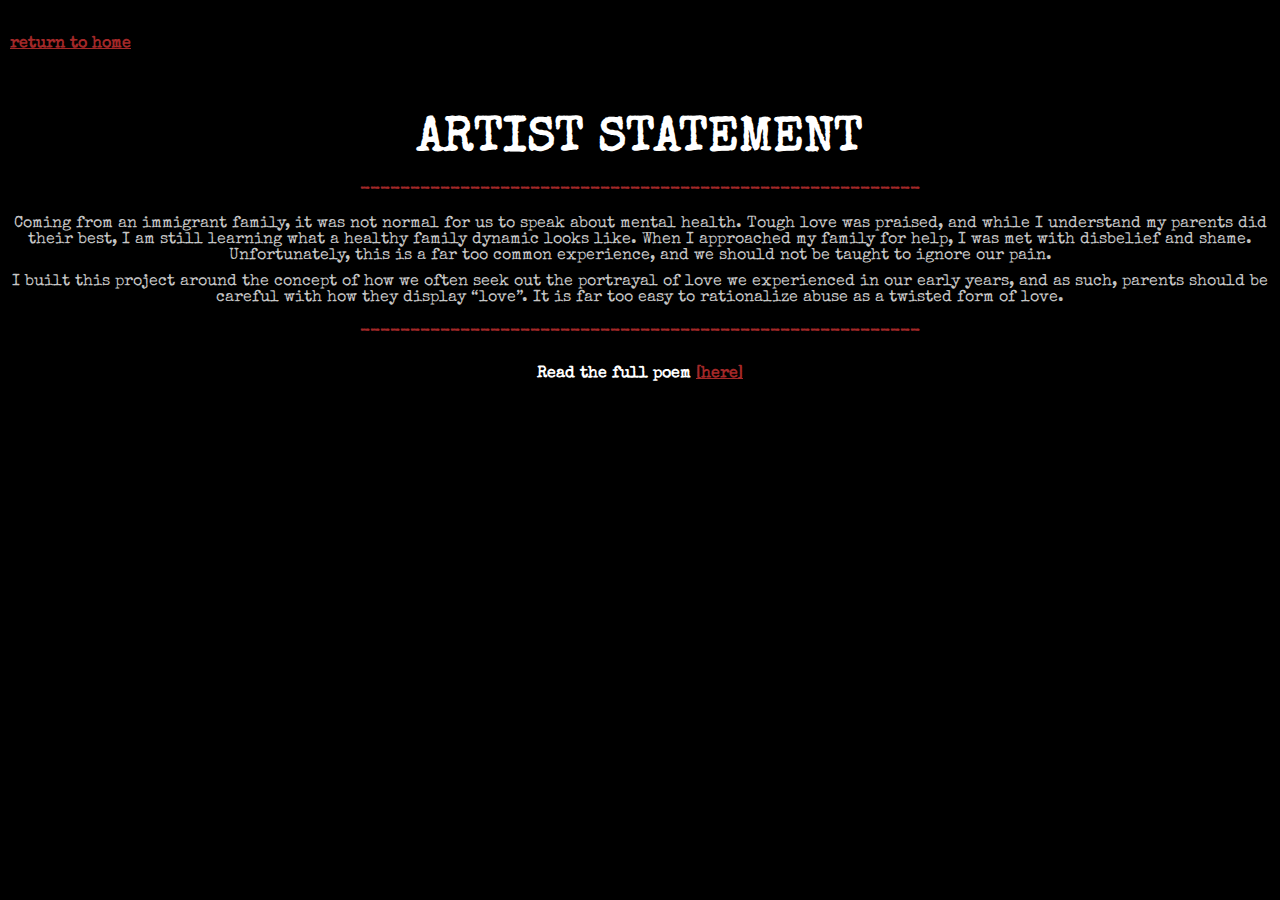
<file: pages/stmt.html>
<!DOCTYPE html>
<html lang="en">

<head>
    <link rel="stylesheet" type="text/css" href="../style.css">
    <meta charset="utf-8">
</head>
<body>
    <div class="header"></div>
    </br>
    <h3 style = "text-align: left;"><a class="highlight" href="../index.html">return to home</a></h3>
    </br>
    </br>
    <h2>ARTIST STATEMENT</h2>
    <h3><a class="highlight">--------------------------------------------------------</a></h3>
    <p>Coming from an immigrant family, it was not normal for us to speak about mental health. Tough love was praised, and
    while I understand my parents did their best, I am still learning what a healthy family dynamic looks like. When I approached my family for help, 
    I was met with disbelief and shame. Unfortunately, this is a far too common experience, and we should not be taught to ignore our pain.</p>
    <p>
    I built this
    project around the concept of how we often seek out the portrayal of love we experienced in our early years, and as
    such, parents should be careful with how they display “love”. It is far too easy to rationalize abuse as a twisted form of love.</p>
    <h3><a class="highlight">--------------------------------------------------------</a></h3>
    <h3>Read the full poem <a class="highlight" href="poem.txt">[here]</a></h3>
    </div>
</body>
</html>
</file>
<file: style.css>
body {
  margin: 0;
  padding: 0;
  background-color: #000000;
}

canvas {
  display: block;
  position: relative;
  left: 50%;
  transform: translate(-50%, 0%);
  width: 80%;
  text-align: center;
}

h2 {
  margin: 10px;
  text-align: center;
  font-family: specialElite;
  font-size: 48px;
  color: #ffffff;
}

h3 {
  margin: 10px;
  text-align: center;
  font-family: specialElite;
  font-size: 16px;
  color: #ffffff;
  line-height: 2;
}
.highlight {
  color: #a32828;
  font-size: inherit;
}

a {
  color: #a32828;
}

.click-prompt {
  font-size: 30px;
}

.header {
  background-color: #000000;
}

button {
  margin: 20px;
  position: relative;
  left: 50%;
  transform: translate(-50%, 0%);
  font-family: specialElite;
  width: 200px;
  height: 50px;
  font-size: 30px;
  font-weight: 900;
  text-align: center;
  color: #000000;
  border: 0;
  background-color: #ffffff;
  border-radius: 10px;
  border-color: "#000000";
  cursor: pointer;
}

p {
  margin: 10px;
  text-align: center;
  font-family: specialElite;
  font-size: 16px;
  color: #c5c5c5;
}

@font-face {
  font-family: specialElite;
  src: url(assets/SpecialElite-Regular.ttf);
}

@font-face {
  font-family: philosopher;
  src: url(assets/Philosopher-Regular.ttf);
}
</file>
